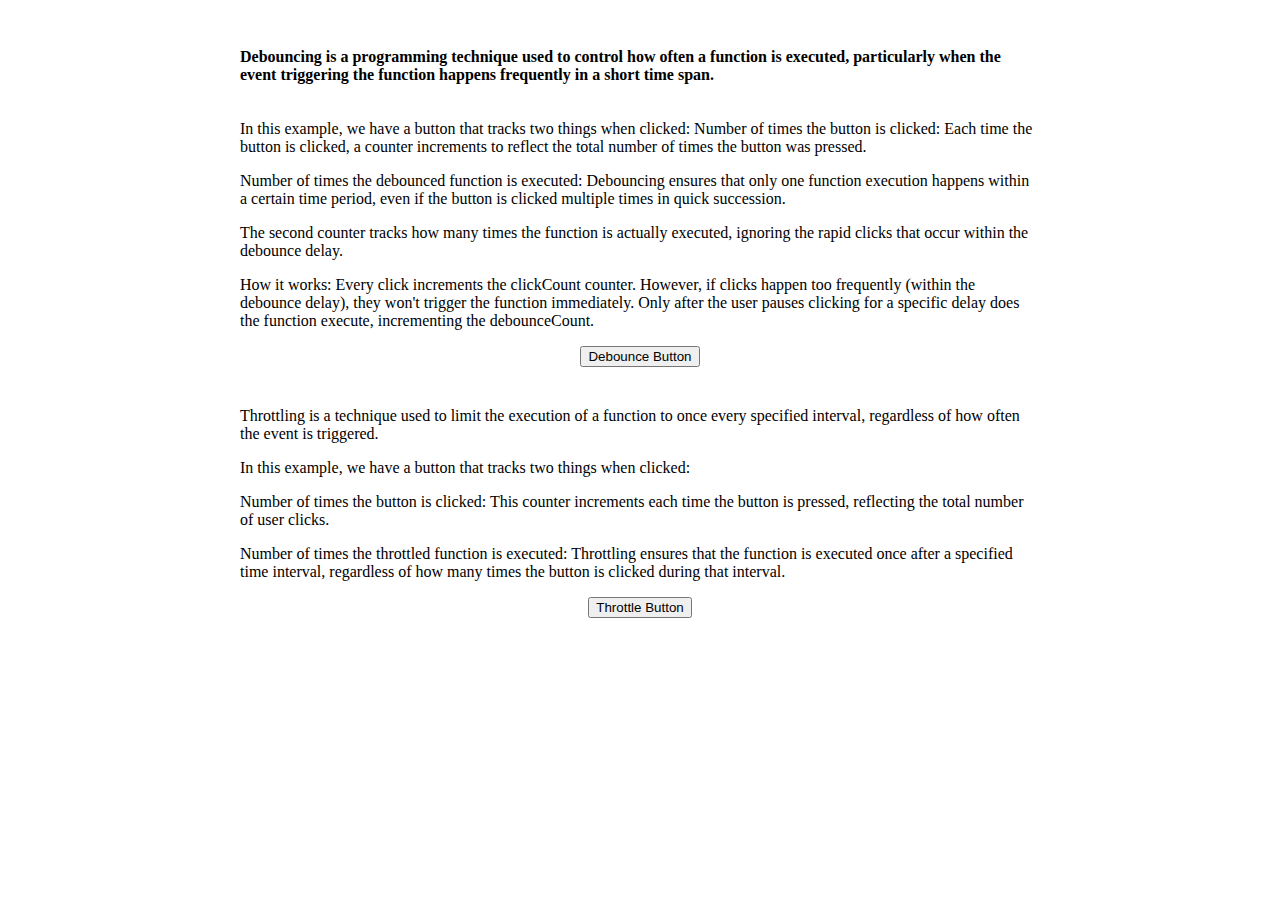
<file: debounce-and-throttle/index.html>
<!DOCTYPE html>
<html lang="en">
<head>
    <meta charset="UTF-8">
    <meta name="viewport" content="width=device-width, initial-scale=1.0">
    <link rel="stylesheet" href="main.css">
    <script src="main.js" defer></script>
    <title>Document</title>
</head>
<body>
    <div class="debounceContainer">
        <div style="width:800px">
            <b>
                Debouncing is a programming technique used to control how often
                a function is executed, particularly when the event triggering 
                the function happens frequently in a short time span.
            </b>

            <p style="padding-top:20px">
                In this example, we have a button that tracks two things when clicked:

                Number of times the button is clicked: Each time the button is clicked, 
                a counter increments to reflect the total number of times the button was pressed.<p>
            </p>
            <p>
                Number of times the debounced function is executed: Debouncing ensures that only one 
                function execution happens within a certain time period, even if the button is 
                clicked multiple times in quick succession. 
            </p>

            <p>
                The second counter tracks how many 
                times the function is actually executed, ignoring the rapid clicks that occur within 
                the debounce delay.
            </p>

                
            <p>
                How it works:
                Every click increments the clickCount counter.
                However, if clicks happen too frequently (within the debounce delay), 
                they won't trigger the function immediately. Only after the user pauses 
                clicking for a specific delay does the function execute, incrementing 
                the debounceCount.
            </p>

            
        </div>
        <button id="debounceButton">Debounce Button</button>
        <div id="clickCount"></div>
        <div id="debounceCount"></div>
    </div>

    <div class="throttleContainer">
        <div style="width:800px">
            Throttling is a technique used to limit the execution
            of a function to once every specified interval, 
            regardless of how often the event is triggered. 

            <p>In this example, we have a button that tracks two things when clicked:</p>
            
            <p>
                Number of times the button is clicked: This counter increments each time the button is pressed, 
                reflecting the total number of user clicks.
            </p>
                
            <p>
                Number of times the throttled function is executed: Throttling ensures that the function is executed 
                once after a specified time interval, regardless of how many times the button is 
                clicked during that interval.
            </p>    
        </div>

        <button id="throttleButton">Throttle Button</button>
        <div id="throttleButtonPressed"></div>
        <div id="throttleActionTriggered"></div>
    </div>

</body>
</html>
</file>
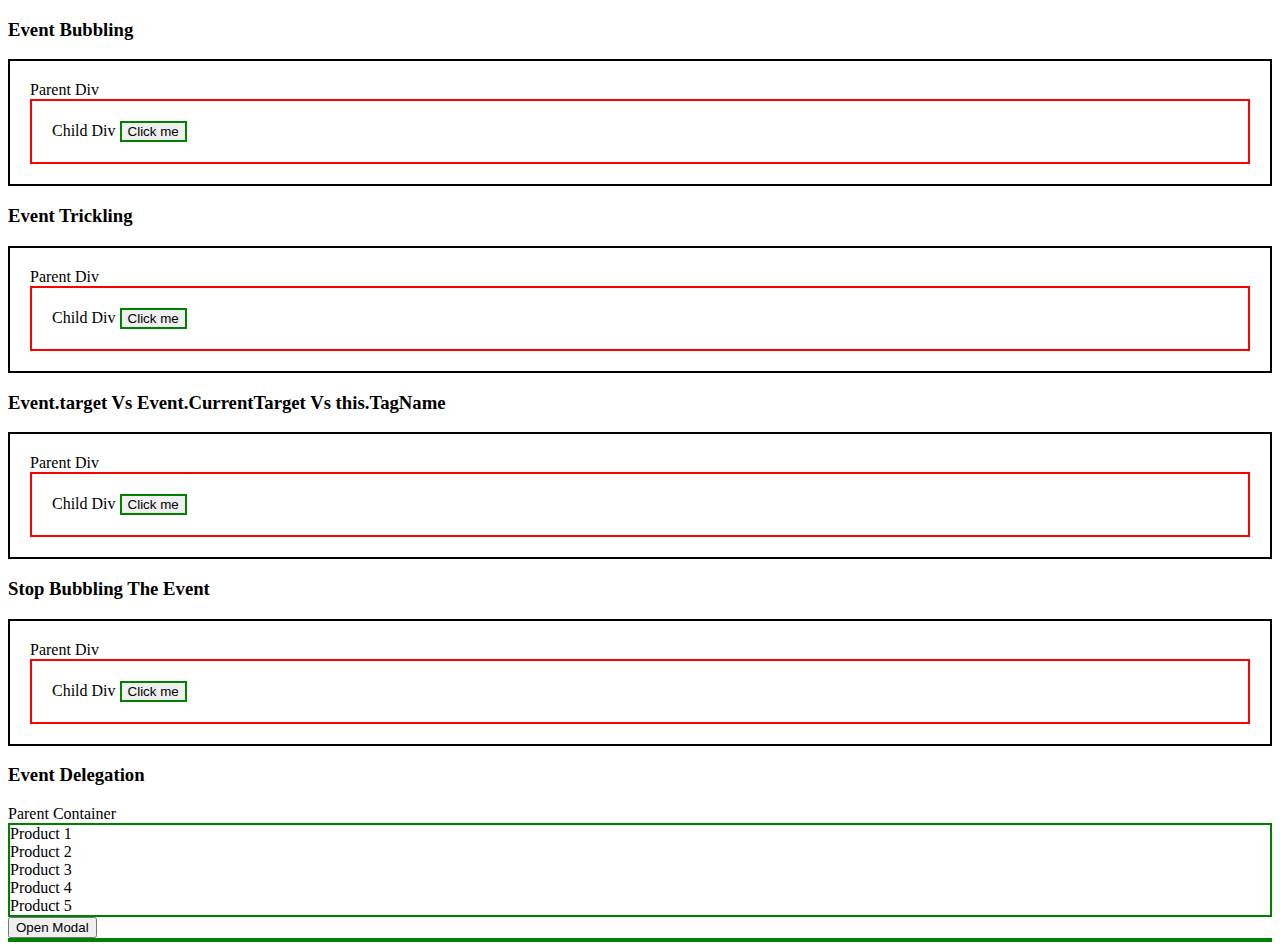
<file: event-propogation/index.html>
<!DOCTYPE html>
<html lang="en">
<head>
    <meta charset="UTF-8">
    <meta name="viewport" content="width=device-width, initial-scale=1.0">
    <title>Document</title>
    <link rel="stylesheet" href="main.css">
    <script src="main.js" defer></script>
</head>
<body>
    <!-- Event Bubbling -->
    <h3>Event Bubbling</h3>
    <div class="parent-div">Parent Div
        <div class="child-div"> Child Div
            <button class="button">Click me</button>
        </div>
    </div>

    <!-- Event Trickling/Capturing -->
    <h3>Event Trickling</h3>
    <div class="parent-div-1">Parent Div
        <div class="child-div-1"> Child Div
            <button class="button-1">Click me</button>
        </div>
    </div>

    <!-- Event.target Vs Event.CurrentTarget Vs this.TagName -->
    <h3>Event.target Vs Event.CurrentTarget Vs this.TagName</h3>
    <div class="parent-div-11">Parent Div
        <div class="child-div-11"> Child Div
            <button class="button-11">Click me</button>
        </div>
    </div>

    <!-- Stop Bubbling the event -->
    <h3>Stop Bubbling The Event</h3>
    <div class="parent-div-12">Parent Div
        <div class="child-div-12"> Child Div
            <button class="button-12">Click me</button>
        </div>
    </div>


    <h3>Event Delegation</h3>
    Parent Container
    <div class="parent-container">
        <div class="product-1" style="cursor:pointer">Product 1</div>
        <div class="product-2" style="cursor:pointer">Product 2</div>
        <div class="product-3" style="cursor:pointer">Product 3</div>
        <div class="product-4" style="cursor:pointer">Product 4</div>
        <div class="product-5" style="cursor:pointer">Product 5</div>
    </div>


    <button class="modal-btn">Open Modal</button>
    <div class="modal" style="border:2px solid green">
        <div class="modal-container">
            <div>Inside the Modal</div>
        </div>
    </div>

</body>
</html>
</file>
<file: debounce-and-throttle/main.css>
.debounceContainer, .throttleContainer {
    display: flex;
    flex-direction: column;
    justify-content: center;
    align-items: center;
    padding-top: 40px;
}

#buttonPressed, #triggeredTimes {
    padding-top:15px
}
</file>
<file: event-propogation/main.css>
.parent-div, .child-div, .parent-div-1,
.child-div-1, .parent-div-11, .child-div-11,
.parent-div-12, .child-div-12 { 
    padding: 20px;
}

.parent-div, .parent-div-1, 
.parent-div-11, .parent-div-12 {
    border: 2px solid black;
}

.child-div, .child-div-1, 
.child-div-11, .child-div-12 {
    border: 2px solid red;
}

.button, .button-1, 
.button-11, .button-12 {
    border: 2px solid green;
}

.parent-container {
    border: 2px solid green
}

/* Modal Container */
.modal-container {
    height: 400px;
    width: 400px;
    border: 2px solid black;
    display: none; 
    position: relative;
    margin: auto;
}
</file>
